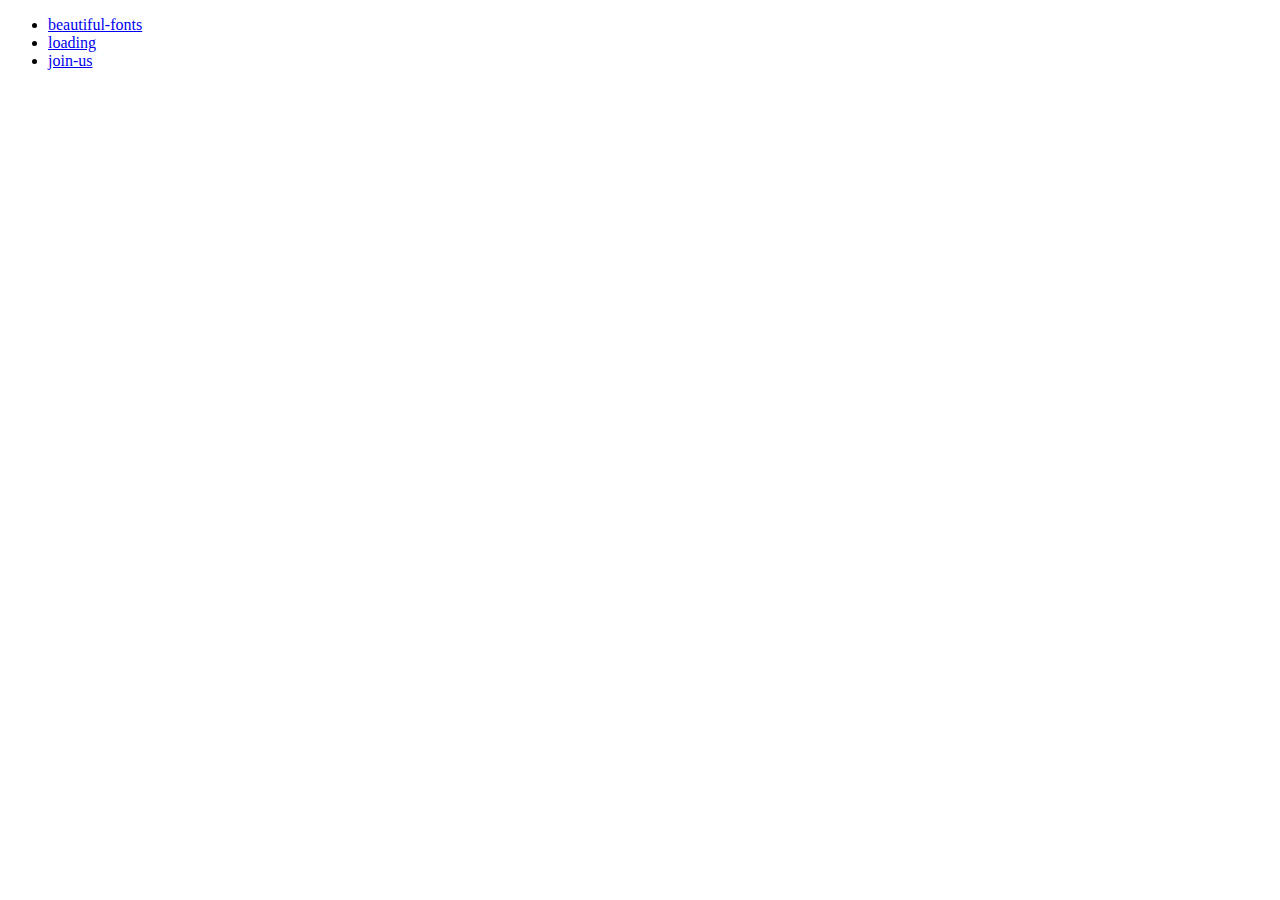
<file: index.html>
<!DOCTYPE html>
<html lang="en">
<head>
  <meta charset="UTF-8">
  <title>idsbllp</title>
</head>
<body>
  <ul>
    <li>
      <a href="./beautiful-fonts/index.html">beautiful-fonts</a>
    </li>
    <li>
      <a href="./loading/index.html">loading</a>
    </li>
    <li>
      <a href="./join-us/index.html">join-us</a>
    </li>
  </ul>
</body>
</html>
</file>
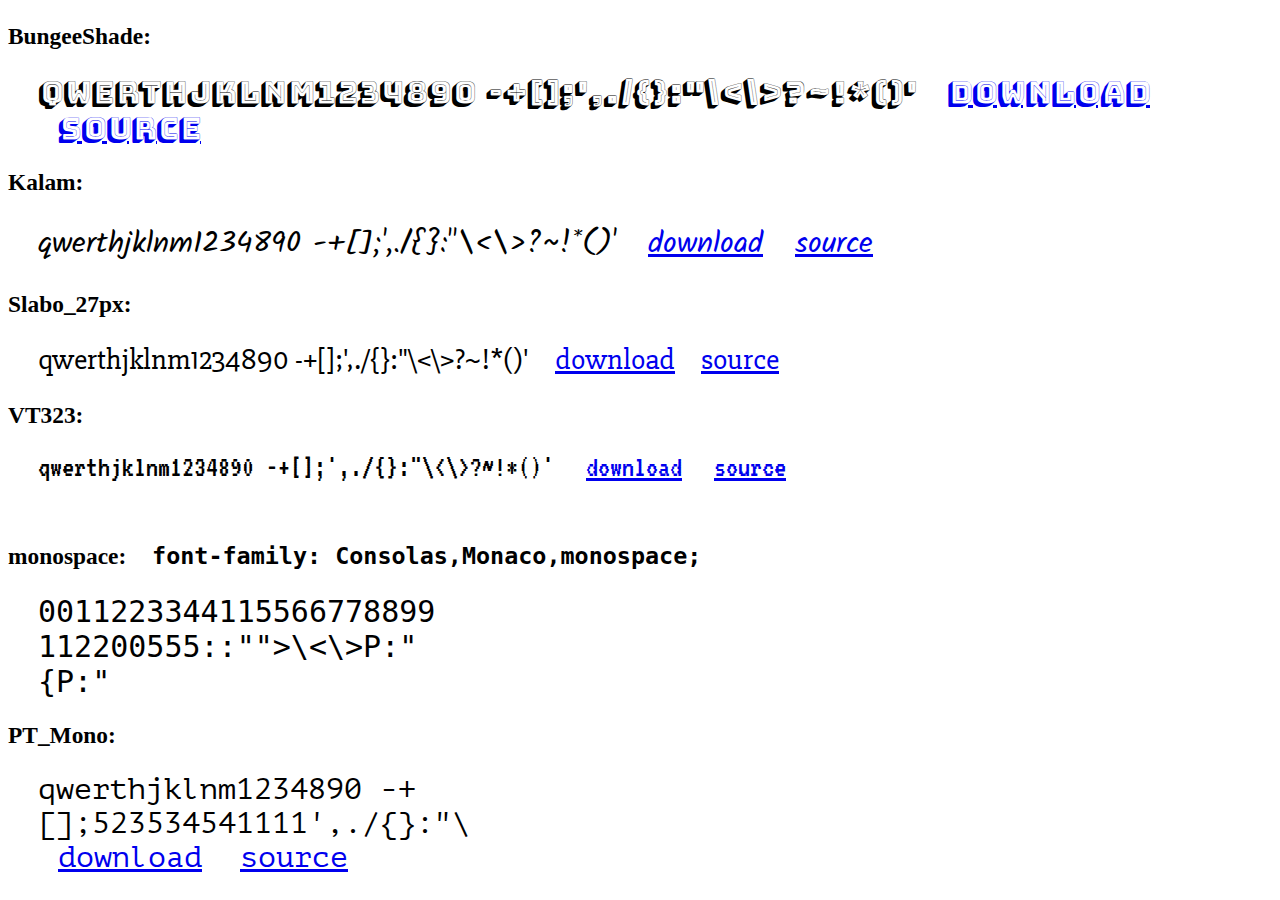
<file: beautiful-fonts/index.html>
<!DOCTYPE html>
<html lang="en">
<head>
  <meta charset="UTF-8">
  <title>beutiful fonts</title>
  <style>
    body {
      font-size: 20px;
    }
    p {
      margin: 0;
    }
    code {
      padding-left: 20px;
    }
    .font {
      padding-left: 30px;
      font-size: 30px;
    }
    .font a {
      margin-left: 20px;
    }

    @font-face {
      font-family: BungeeShade;
      src: url(./BungeeShade.woff2);
    }
    .BungeeShade {
      font-family: BungeeShade;
    }

    @font-face {
      font-family: Kalam;
      src: url(./Kalam/Kalam-Regular.ttf);
    }
    .Kalam {
      font-family: Kalam;
    }

    @font-face {
      font-family: Slabo_27px;
      src: url(./Slabo_27px/Slabo27px-Regular.ttf);
    }
    .Slabo_27px {
      font-family: Slabo_27px;
    }

    @font-face {
      font-family: VT323;
      src: url(./VT323/VT323-Regular.ttf);
    }
    .VT323 {
      font-family: VT323;
    }

    .aver-width {
      width: 400px;
      word-break: break-all;
      font-family: Consolas,Monaco,monospace; 
    }


    @font-face {
      font-family: PT_Mono;
      src: url(./PT_Mono/PTM55FT.ttf);
    }
    .PT_Mono {
      width: 400px;
      font-family: PT_Mono;
    }
    
  </style>
</head>
<body>
  <div>
    <h3>BungeeShade:</h3>
    <p class="font BungeeShade">
      qwerthjklnm1234890 -+[];',./{}:"\<\>?~!*()'
      <a href="./BungeeShade.woff2">download</a>
      <a href="https://fonts.google.com/specimen/Bungee+Shade">source</a>
    </p>
  </div>

  <div>
    <h3>Kalam:</h3>
    <p class="font Kalam">
      qwerthjklnm1234890 -+[];',./{}:"\<\>?~!*()'
      <a href="./Kalam/Kalam-Regular.ttf">download</a>
      <a href="https://fonts.google.com/specimen/Kalam">source</a>
    </p>
  </div>

  <div>
    <h3>Slabo_27px:</h3>
    <p class="font Slabo_27px">
      qwerthjklnm1234890 -+[];',./{}:"\<\>?~!*()'
      <a href="./Slabo_27px/Slabo27px-Regular.ttf">download</a>
      <a href="https://fonts.google.com/specimen/Slabo+27px">source</a>
    </p>
  </div>

  <div>
    <h3>VT323:</h3>
    <p class="font VT323">
      qwerthjklnm1234890 -+[];',./{}:"\<\>?~!*()'
      <a href="./VT323/VT323-Regular.ttf">download</a>
      <a href="https://fonts.google.com/specimen/VT323">source</a>
    </p>
  </div>

  <div style="margin-top: 60px;">
    <h3>
      monospace:
      <code>
        font-family: Consolas,Monaco,monospace; 
      </code>
    </h3>
    <p class="font aver-width">
      0011223344115566778899112200555::""</>>\<\>P:"{P:"
    </p>
  </div>

  <div>
    <h3>PT_Mono:</h3>
    <p class="font PT_Mono">
      qwerthjklnm1234890 -+[];523534541111',./{}:"\
      <a href="./PT_Mono/PTM55FT.ttf">download</a>
      <a href="https://fonts.google.com/specimen/PT+Mono">source</a>
    </p>
  </div>

</body>
</html>
</file>
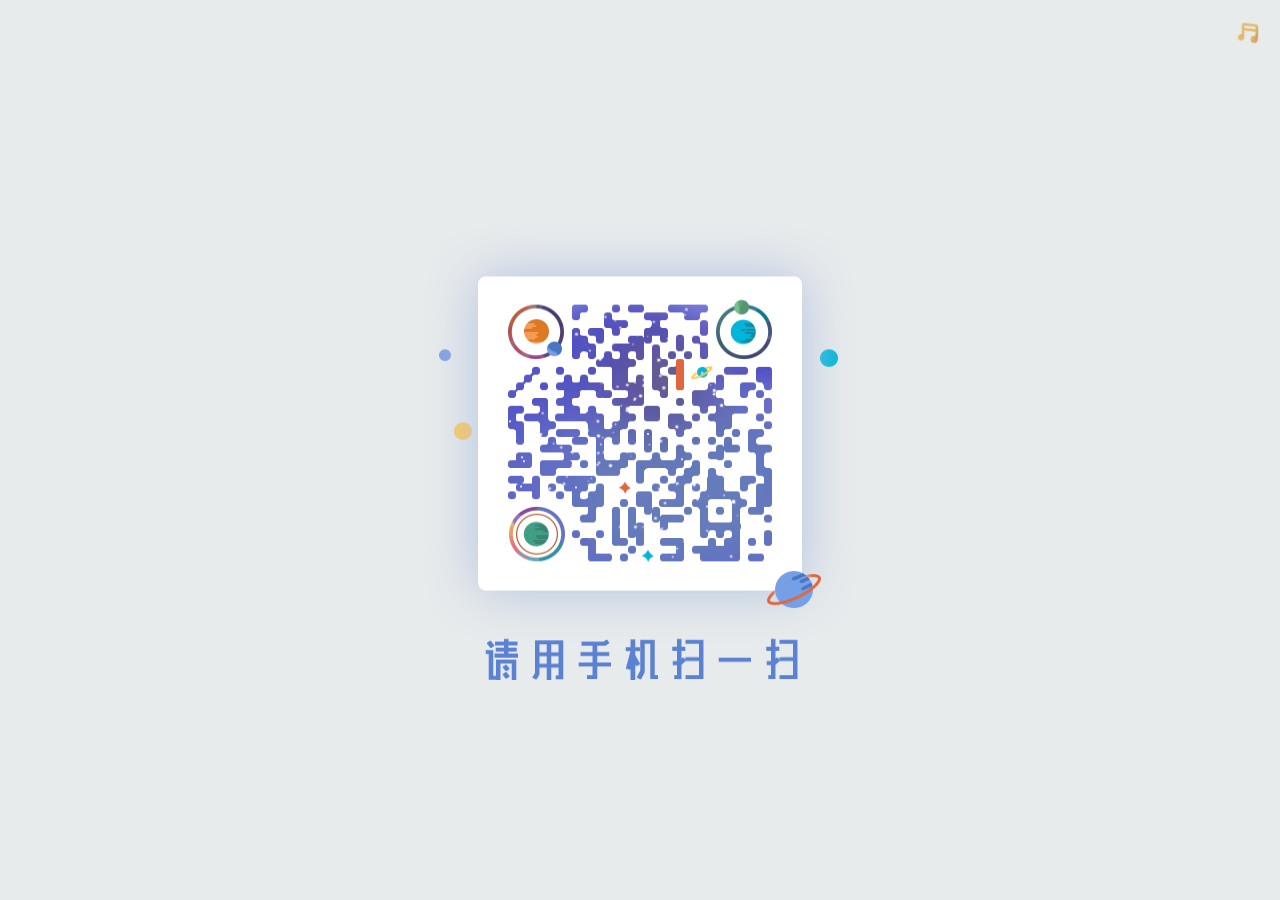
<file: join-us/index.html>
<!DOCTYPE html>
<html lang="en">
    <head>
        <meta charset="utf-8">
        <title>红岩网校工作站招新啦</title>
        <meta name="viewport" content="width=device-width,initial-scale=1,user-scalable=0,minimum-scale=1,maximum-scale=1">
        <meta http-equiv="pragma" content="no-cache">
        <meta http-equiv="Cache-Control" content="no-cache, must-revalidate">
        <meta http-equiv="expires" content="0">

        <script src="//res.wx.qq.com/open/js/jweixin-1.0.0.js"></script>
        <script>
            // 压缩版，原版在 index.html
            !function(e){function n(o){if(t[o])return t[o].exports;var i=t[o]={i:o,l:!1,exports:{}};return e[o].call(i.exports,i,i.exports,n),i.l=!0,i.exports}var t={};n.m=e,n.c=t,n.i=function(e){return e},n.d=function(e,t,o){n.o(e,t)||Object.defineProperty(e,t,{configurable:!1,enumerable:!0,get:o})},n.n=function(e){var t=e&&e.__esModule?function(){return e.default}:function(){return e};return n.d(t,"a",t),t},n.o=function(e,n){return Object.prototype.hasOwnProperty.call(e,n)},n.p="./",n(n.s=63)}({63:function(e,n,t){"use strict";var o=new Image;o.src="./img/load_bg_effect.png",o.onload=function(){document.body.style.display="block"},function(e,n){function t(){n.body?n.body.style.fontSize=12*r+"px":n.addEventListener("DOMContentLoaded",t)}function o(){var e=i.clientWidth/10;i.style.fontSize=e+"px"}var i=n.documentElement,r=e.devicePixelRatio||1;if(t(),o(),e.addEventListener("resize",o),e.addEventListener("pageshow",function(e){e.persisted&&o()}),r>=2){var d=n.createElement("body"),c=n.createElement("div");c.style.border=".5px solid transparent",d.appendChild(c),i.appendChild(d),1===c.offsetHeight&&i.classList.add("hairlines"),i.removeChild(d)}}(window,document),document.addEventListener("touchmove",function(e){e.preventDefault()},!1),window.addEventListener("load",function(){if(!/mobile/i.test(navigator.userAgent)){document.body.innerHTML='\n            <audio loop autoplay id="music">\n                <source src="./mp3/music.mp3" type="audio/wav">\n            </audio>\n            <div class="controls">\n                <div class="play"></div>\n                <div class="pause"></div>\n            </div>\n            <div class="windows"><img src="./img/qrcode.png" class="qrcode" /></div>\n        ';var e=document.querySelector("#music"),n=document.querySelector(".play"),t=document.querySelector(".pause");return console.log(e),e.addEventListener("error",function(e){e.preventDefault()}),t.addEventListener("click",function(n){e.play(),t.style.display="none"}),void n.addEventListener("click",function(n){e.pause(),t.style.display="block"})}document.querySelector("#joinus").style.display="block",["prospect","app"].forEach(function(e){var n=document.createElement("script");n.src="./js/"+e+".js",document.body.appendChild(n)})})}});
        </script>
    <link href="./styles/index.css" rel="stylesheet"></head>
    <body style="display: none">
        <div id="joinus" style="display: none">
            <div id="loading">
                <img src="./img/load_effect.png" class="loading-effect">
                <div class="loading">
                    <div class="loading-stars">
                        <div class="liuxing"></div>
                        <div class="ball_ring"></div>
                    </div>
                </div>
            </div>
            <div class="bg"></div>
                <!-- 加载打开门的场景 -->
            <div class="prospect">
                <div class="line line1 fly"></div>
                <div class="line line2 fly"></div>
                <div class="ball_ring"></div>
                <div class="ball_right"></div>
                <div class="door"></div>
                <div class="message">
                    <p class="m m1"></p>
                    <p class="m m2"></p>
                    <p class="m m3"></p>
                    <p class="m m4"></p>
                    <p class="m m5"></p>
                    <!-- <p class="m m6"></p> -->
                </div>
                <div class="title">
                <div class="title-bg"></div>
                <div class="title-text"></div>
            </div>
                <div class="redrock">
                    <img src="./img/redrock.png" class="logo">
                    点击进入
                    <img src="./img/down.png" class="down">
                </div>
            </div>

            <!-- 球之后载入 -->
            <!-- 音乐 -->
            <audio loop autoplay id="music">
                <source src="./mp3/music.mp3" type="audio/wav">
            </audio>
            <div class="controls">
                <div class="play"></div>
                <div class="pause"></div>
            </div>

            <div class="department">
                <div class="round-outer"></div>
                <div class="round-inner"></div>
                <div class="department-con">
                   <!--  <div class="department-active">
                        <p class="department-title"> 产品策划及运营部 </p>
                        <p class="department-intro"> 美学设计的创意者，视觉体验的执行者。 </p>
                        <p class="department-intro"> 网页宣传海报设计、网校产品的动画动效设计、跟踪产品视觉及体验。 </p>
                        <p class="department-intro"> 一切美的设计工厂。 </p>
                        <div class="department-logo yidong"></div>
                    </div> -->
                </div>
                <div class="hand lefthand">
                    <div class="bar bar1 bar-active"></div>
                    <div class="bar bar2"></div>
                    <div class="bar bar3"></div>
                    <div class="bar bar4"></div>
                </div>
                <div class="hand righthand">
                    <div class="bar bar1"></div>
                    <div class="bar bar2"></div>
                    <div class="bar bar3"></div>
                    <div class="bar bar4"></div>
                </div>
            </div>
            <a href="https://wx.idsbllp.cn/activity/wx/index?ref=https://wx.idsbllp.cn/joinus2017/" class="enroll">
                <div class="prompt"></div>
                <span class="enroll-fire"></span>
                <img class="enroll-img" src="./img/enroll.png">
            </a>
        </div>

        <script src="https://wx.idsbllp.cn/api/share.js?1234"></script>
        <script>
            WXSHARE.config({debug: false});

            WXSHARE.ready(function() {
                var option = {
                    desc: '大家好！这是重邮互联网大咖的摇篮@红岩网校工作站',
                    link: 'https://wx.idsbllp.cn/joinus2017/',
                    imgUrl: 'https://wx.idsbllp.cn/joinus2017/img/title.png',
                    title: '红岩网校工作站招贤纳士',
                    type: '',
                    success: function() {
                       console.log('分享成功');
                    },
                    cancel: function() {
                       console.log('取消分享');
                    },
                };
                wx.onMenuShareTimeline(option);
                wx.onMenuShareAppMessage(option);
                wx.onMenuShareQQ(option);
                wx.onMenuShareWeibo(option);
                wx.onMenuShareQZone(option);
            });
        </script>
        <script src="./js/three.min.js"></script>
   </body>
</html>
</file>
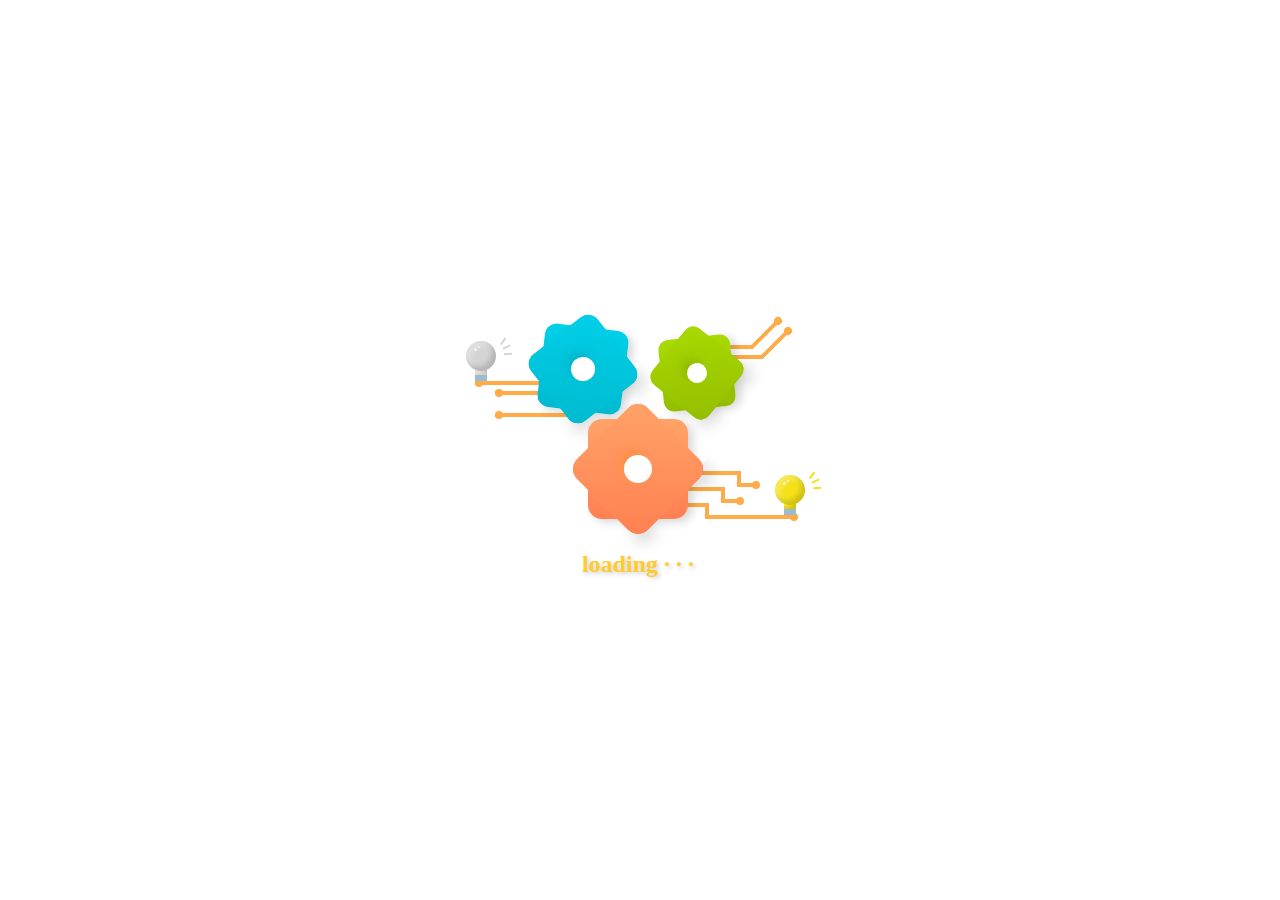
<file: loading/index.html>
<!DOCTYPE html>
<html lang="en">
<head>
  <meta charset="UTF-8">
  <meta content="width=device-width,initial-scale=1.0,minimum-scale=1.0,,shrink-to-fit=no" name="viewport">
  <title>loading</title>
<style type="text/css">.loading {
    position: fixed;
    top: 0;
    left: 0;
    background-color: #fff;
    width: 100%;
    height: 100%;
    text-align: center;
  }
  .loading-con {
    position: relative;
    display: inline-block;
    vertical-align: middle;
    width: 326px;
    height: 278px;
  }
  .loading:after {
    display: inline-block;
    content: '';
    height: 100%;
    vertical-align: middle;
  }
  .loading-gear {
    -webkit-transform: rotate(7deg);
        -ms-transform: rotate(7deg);
            transform: rotate(7deg);
    top: 16px;
    left: 66px;
    position: absolute;
    width: 84px;
    height: 84px;
    -webkit-animation: rotate1 11s linear infinite;
            animation: rotate1 11s linear infinite;
  }
  .loading-gear:after {
    content: '';
    display: block;
    position: absolute;
    top: 0;
    left: 0;
    right: 0;
    bottom: 0;
    margin: auto;
    width: 28%;
    height: 28%;
    background-color: #fff;
    -webkit-border-radius: 50%;
            border-radius: 50%;
    -webkit-box-shadow: -5px -5px 10px #00b5ca;
            box-shadow: -5px -5px 10px #00b5ca;
  }
  .loading-gear-angle {
    position: absolute;
    width: 100%;
    height: 100%;
    background: -webkit-gradient(linear, left top, left bottom, from(#00d0e9), to(#00bacf));
    background: -webkit-linear-gradient(top, #00d0e9, #00bacf);
    background: -o-linear-gradient(top, #00d0e9, #00bacf);
    background: linear-gradient(180deg, #00d0e9, #00bacf);
    -webkit-border-radius: 14%;
            border-radius: 14%;
    -webkit-box-shadow: 5px 3px 10px rgba(0, 0, 0, 0.16);
            box-shadow: 5px 3px 10px rgba(0, 0, 0, 0.16);
    /* 解决父元素因 transform 使 z-index 失效的问题
      * https://stackoverflow.com/questions/20851452/z-index-is-canceled-by-setting-transformrotate
      */
  }
  .loading-gear-angle:nth-of-type(2) {
    background: -webkit-linear-gradient(315deg, #00d0e9, #00bacf);
    background: -o-linear-gradient(315deg, #00d0e9, #00bacf);
    background: linear-gradient(135deg, #00d0e9, #00bacf);
    -webkit-transform: rotate(-45deg);
        -ms-transform: rotate(-45deg);
            transform: rotate(-45deg);
    -webkit-box-shadow: none;
            box-shadow: none;
  }
  .loading-gear-angle_shadow {
    width: 100%;
    height: 100%;
    background: -webkit-linear-gradient(225deg, #00d0e9, #00bacf);
    background: -o-linear-gradient(225deg, #00d0e9, #00bacf);
    background: linear-gradient(225deg, #00d0e9, #00bacf);
    -webkit-border-radius: inherit;
            border-radius: inherit;
  }
  .loading-gear-angle_shadow:before,
  .loading-gear-angle_shadow:after {
    content: '';
    position: absolute;
    z-index: -1;
    bottom: 10px;
    left: 10px;
    width: 20px;
    height: 20px;
    -webkit-box-shadow: -3px 20px 15px rgba(0, 0, 0, 0.16);
            box-shadow: -3px 20px 15px rgba(0, 0, 0, 0.16);
    -webkit-transform: rotate(20deg);
        -ms-transform: rotate(20deg);
            transform: rotate(20deg);
  }
  .loading-gear-angle_shadow:after {
    left: auto;
    right: -6px;
    -webkit-transform: rotate(10deg);
        -ms-transform: rotate(10deg);
            transform: rotate(10deg);
  }
  .loading-gear2 {
    -webkit-transform: rotate(-6deg);
        -ms-transform: rotate(-6deg);
            transform: rotate(-6deg);
    top: 26px;
    left: 186px;
    position: absolute;
    width: 72px;
    height: 72px;
    -webkit-animation: rotate2 11s linear infinite;
            animation: rotate2 11s linear infinite;
  }
  .loading-gear2:after {
    content: '';
    display: block;
    position: absolute;
    top: 0;
    left: 0;
    right: 0;
    bottom: 0;
    margin: auto;
    width: 28%;
    height: 28%;
    background-color: #fff;
    -webkit-border-radius: 50%;
            border-radius: 50%;
    -webkit-box-shadow: -5px -5px 10px #91bb00;
            box-shadow: -5px -5px 10px #91bb00;
  }
  .loading-gear2-angle {
    position: absolute;
    width: 100%;
    height: 100%;
    background: -webkit-gradient(linear, left top, left bottom, from(#a9da00), to(#93be00));
    background: -webkit-linear-gradient(top, #a9da00, #93be00);
    background: -o-linear-gradient(top, #a9da00, #93be00);
    background: linear-gradient(180deg, #a9da00, #93be00);
    -webkit-border-radius: 14%;
            border-radius: 14%;
    -webkit-box-shadow: 5px 3px 10px rgba(0, 0, 0, 0.16);
            box-shadow: 5px 3px 10px rgba(0, 0, 0, 0.16);
    /* 解决父元素因 transform 使 z-index 失效的问题
      * https://stackoverflow.com/questions/20851452/z-index-is-canceled-by-setting-transformrotate
      */
  }
  .loading-gear2-angle:nth-of-type(2) {
    background: -webkit-linear-gradient(315deg, #a9da00, #93be00);
    background: -o-linear-gradient(315deg, #a9da00, #93be00);
    background: linear-gradient(135deg, #a9da00, #93be00);
    -webkit-transform: rotate(-45deg);
        -ms-transform: rotate(-45deg);
            transform: rotate(-45deg);
    -webkit-box-shadow: none;
            box-shadow: none;
  }
  .loading-gear2-angle_shadow {
    width: 100%;
    height: 100%;
    background: -webkit-linear-gradient(225deg, #a9da00, #93be00);
    background: -o-linear-gradient(225deg, #a9da00, #93be00);
    background: linear-gradient(225deg, #a9da00, #93be00);
    -webkit-border-radius: inherit;
            border-radius: inherit;
  }
  .loading-gear2-angle_shadow:before,
  .loading-gear2-angle_shadow:after {
    content: '';
    position: absolute;
    z-index: -1;
    bottom: 10px;
    left: 10px;
    width: 20px;
    height: 20px;
    -webkit-box-shadow: -3px 20px 15px rgba(0, 0, 0, 0.16);
            box-shadow: -3px 20px 15px rgba(0, 0, 0, 0.16);
    -webkit-transform: rotate(20deg);
        -ms-transform: rotate(20deg);
            transform: rotate(20deg);
  }
  .loading-gear2-angle_shadow:after {
    left: auto;
    right: -6px;
    -webkit-transform: rotate(10deg);
        -ms-transform: rotate(10deg);
            transform: rotate(10deg);
  }
  .loading-gear3 {
    top: 108px;
    left: 113px;
    position: absolute;
    width: 100px;
    height: 100px;
    -webkit-animation: rotate3 11s linear infinite;
            animation: rotate3 11s linear infinite;
  }
  .loading-gear3:after {
    content: '';
    display: block;
    position: absolute;
    top: 0;
    left: 0;
    right: 0;
    bottom: 0;
    margin: auto;
    width: 28%;
    height: 28%;
    background-color: #fff;
    -webkit-border-radius: 50%;
            border-radius: 50%;
    -webkit-box-shadow: -5px -5px 10px #ff9049;
            box-shadow: -5px -5px 10px #ff9049;
  }
  .loading-gear3-angle {
    position: absolute;
    width: 100%;
    height: 100%;
    background: -webkit-gradient(linear, left top, left bottom, from(#ffa368), to(#ff8052));
    background: -webkit-linear-gradient(top, #ffa368, #ff8052);
    background: -o-linear-gradient(top, #ffa368, #ff8052);
    background: linear-gradient(180deg, #ffa368, #ff8052);
    -webkit-border-radius: 14%;
            border-radius: 14%;
    -webkit-box-shadow: 5px 3px 10px rgba(0, 0, 0, 0.16);
            box-shadow: 5px 3px 10px rgba(0, 0, 0, 0.16);
    /* 解决父元素因 transform 使 z-index 失效的问题
      * https://stackoverflow.com/questions/20851452/z-index-is-canceled-by-setting-transformrotate
      */
  }
  .loading-gear3-angle:nth-of-type(2) {
    background: -webkit-linear-gradient(315deg, #ffa368, #ff8052);
    background: -o-linear-gradient(315deg, #ffa368, #ff8052);
    background: linear-gradient(135deg, #ffa368, #ff8052);
    -webkit-transform: rotate(-45deg);
        -ms-transform: rotate(-45deg);
            transform: rotate(-45deg);
    -webkit-box-shadow: none;
            box-shadow: none;
  }
  .loading-gear3-angle_shadow {
    width: 100%;
    height: 100%;
    background: -webkit-linear-gradient(225deg, #ffa368, #ff8052);
    background: -o-linear-gradient(225deg, #ffa368, #ff8052);
    background: linear-gradient(225deg, #ffa368, #ff8052);
    -webkit-border-radius: inherit;
            border-radius: inherit;
  }
  .loading-gear3-angle_shadow:before,
  .loading-gear3-angle_shadow:after {
    content: '';
    position: absolute;
    z-index: -1;
    bottom: 10px;
    left: 10px;
    width: 20px;
    height: 20px;
    -webkit-box-shadow: -3px 20px 15px rgba(0, 0, 0, 0.16);
            box-shadow: -3px 20px 15px rgba(0, 0, 0, 0.16);
    -webkit-transform: rotate(20deg);
        -ms-transform: rotate(20deg);
            transform: rotate(20deg);
  }
  .loading-gear3-angle_shadow:after {
    left: auto;
    right: -6px;
    -webkit-transform: rotate(10deg);
        -ms-transform: rotate(10deg);
            transform: rotate(10deg);
  }
  .loading-text {
    margin-top: 240px;
    font-size: 24px;
    color: #ffcb2d;
    font-weight: bold;
    text-shadow: 2px 2px 4px rgba(0, 0, 0, 0.2);
  }
  .loading-text-dot {
    display: inline-block;
    -webkit-transform: translateY(-6px);
        -ms-transform: translateY(-6px);
            transform: translateY(-6px);
  }
  .loading-text-dot:nth-of-type(1) {
    -webkit-animation: type1 1s linear infinite;
            animation: type1 1s linear infinite;
    -webkit-animation-delay: 0.15s;
            animation-delay: 0.15s;
  }
  @-webkit-keyframes type1 {
    0%,
    100% {
      -webkit-transform: translateY(-6px);
              transform: translateY(-6px);
    }
    20%,
    80% {
      -webkit-transform: translateY(6px);
              transform: translateY(6px);
    }
  }
  @keyframes type1 {
    0%,
    100% {
      -webkit-transform: translateY(-6px);
              transform: translateY(-6px);
    }
    20%,
    80% {
      -webkit-transform: translateY(6px);
              transform: translateY(6px);
    }
  }
  .loading-text-dot:nth-of-type(2) {
    -webkit-animation: type2 1s linear infinite;
            animation: type2 1s linear infinite;
    -webkit-animation-delay: 0.3s;
            animation-delay: 0.3s;
  }
  @-webkit-keyframes type2 {
    0%,
    100% {
      -webkit-transform: translateY(-6px);
              transform: translateY(-6px);
    }
    20%,
    80% {
      -webkit-transform: translateY(6px);
              transform: translateY(6px);
    }
  }
  @keyframes type2 {
    0%,
    100% {
      -webkit-transform: translateY(-6px);
              transform: translateY(-6px);
    }
    20%,
    80% {
      -webkit-transform: translateY(6px);
              transform: translateY(6px);
    }
  }
  .loading-text-dot:nth-of-type(3) {
    -webkit-animation: type3 1s linear infinite;
            animation: type3 1s linear infinite;
    -webkit-animation-delay: 0.45s;
            animation-delay: 0.45s;
  }
  @-webkit-keyframes type3 {
    0%,
    100% {
      -webkit-transform: translateY(-6px);
              transform: translateY(-6px);
    }
    20%,
    80% {
      -webkit-transform: translateY(6px);
              transform: translateY(6px);
    }
  }
  @keyframes type3 {
    0%,
    100% {
      -webkit-transform: translateY(-6px);
              transform: translateY(-6px);
    }
    20%,
    80% {
      -webkit-transform: translateY(6px);
              transform: translateY(6px);
    }
  }
  .loading-line {
    position: absolute;
    z-index: -3;
    height: 4px;
    width: 80px;
    background-color: #ffab47;
  }
  .loading-line1 {
    top: 70px;
    left: 0;
  }
  .loading-line1:before {
    content: '';
    position: absolute;
    top: -2px;
    width: 8px;
    height: 8px;
    background-color: #ffab47;
    -webkit-border-radius: 50%;
            border-radius: 50%;
  }
  .loading-line1:before {
    left: 0;
  }
  .loading-line2 {
    top: 80px;
    left: 20px;
  }
  .loading-line2:before {
    content: '';
    position: absolute;
    top: -2px;
    width: 8px;
    height: 8px;
    background-color: #ffab47;
    -webkit-border-radius: 50%;
            border-radius: 50%;
  }
  .loading-line2:before {
    left: 0;
  }
  .loading-line3 {
    top: 98px;
    left: 20px;
  }
  .loading-line3:before {
    content: '';
    position: absolute;
    top: -2px;
    width: 8px;
    height: 8px;
    background-color: #ffab47;
    -webkit-border-radius: 50%;
            border-radius: 50%;
  }
  .loading-line3:before {
    left: 0;
  }
  .loading-line3 {
    top: 102px;
    left: 20px;
  }
  .loading-line3:before {
    content: '';
    position: absolute;
    top: -2px;
    width: 8px;
    height: 8px;
    background-color: #ffab47;
    -webkit-border-radius: 50%;
            border-radius: 50%;
  }
  .loading-line3:before {
    left: 0;
  }
  .loading-line4 {
    top: 34px;
    left: 238px;
    width: 40px;
  }
  .loading-line5 {
    top: 44px;
    left: 248px;
    width: 40px;
  }
  .loading-line6 {
    top: 20px;
    left: 271px;
    width: 40px;
    -webkit-transform: rotate(-45deg);
        -ms-transform: rotate(-45deg);
            transform: rotate(-45deg);
  }
  .loading-line6:before {
    content: '';
    position: absolute;
    top: -2px;
    width: 8px;
    height: 8px;
    background-color: #ffab47;
    -webkit-border-radius: 50%;
            border-radius: 50%;
  }
  .loading-line6:before {
    right: -1px;
  }
  .loading-line7 {
    top: 30px;
    left: 281px;
    width: 40px;
    -webkit-transform: rotate(-45deg);
        -ms-transform: rotate(-45deg);
            transform: rotate(-45deg);
  }
  .loading-line7:before {
    content: '';
    position: absolute;
    top: -2px;
    width: 8px;
    height: 8px;
    background-color: #ffab47;
    -webkit-border-radius: 50%;
            border-radius: 50%;
  }
  .loading-line7:before {
    right: -1px;
  }
  .loading-line8 {
    top: 160px;
    left: 216px;
    width: 50px;
  }
  .loading-line9 {
    top: 176px;
    left: 200px;
    width: 50px;
  }
  .loading-line10 {
    top: 192px;
    left: 184px;
    width: 50px;
  }
  .loading-line11 {
    top: 166px;
    left: 256px;
    width: 16px;
    -webkit-transform: rotate(90deg);
        -ms-transform: rotate(90deg);
            transform: rotate(90deg);
  }
  .loading-line12 {
    top: 182px;
    left: 240px;
    width: 16px;
    -webkit-transform: rotate(90deg);
        -ms-transform: rotate(90deg);
            transform: rotate(90deg);
  }
  .loading-line13 {
    top: 198px;
    left: 224px;
    width: 16px;
    -webkit-transform: rotate(90deg);
        -ms-transform: rotate(90deg);
            transform: rotate(90deg);
  }
  .loading-line14 {
    top: 172px;
    left: 264px;
    width: 20px;
  }
  .loading-line14:before {
    content: '';
    position: absolute;
    top: -2px;
    width: 8px;
    height: 8px;
    background-color: #ffab47;
    -webkit-border-radius: 50%;
            border-radius: 50%;
  }
  .loading-line14:before {
    right: -1px;
  }
  .loading-line15 {
    top: 188px;
    left: 248px;
    width: 20px;
  }
  .loading-line15:before {
    content: '';
    position: absolute;
    top: -2px;
    width: 8px;
    height: 8px;
    background-color: #ffab47;
    -webkit-border-radius: 50%;
            border-radius: 50%;
  }
  .loading-line15:before {
    right: -1px;
  }
  .loading-line16 {
    top: 204px;
    left: 232px;
    width: 90px;
  }
  .loading-line16:before {
    content: '';
    position: absolute;
    top: -2px;
    width: 8px;
    height: 8px;
    background-color: #ffab47;
    -webkit-border-radius: 50%;
            border-radius: 50%;
  }
  .loading-line16:before {
    right: -1px;
  }
  .loading-light1 {
    margin: 30px 0 0 -9px;
    position: absolute;
  }
  .loading-light1-ball {
    position: relative;
    width: 30px;
    height: 30px;
    background: #d4d4d4;
    -webkit-border-radius: 50%;
            border-radius: 50%;
    -webkit-box-shadow: -4px -4px 5px rgba(0, 0, 0, 0.15) inset, 5px 5px 5px rgba(255, 255, 255, 0.25) inset;
            box-shadow: -4px -4px 5px rgba(0, 0, 0, 0.15) inset, 5px 5px 5px rgba(255, 255, 255, 0.25) inset;
    -webkit-animation: flash 4s linear infinite;
            animation: flash 4s linear infinite;
    -webkit-animation-delay: 0s;
            animation-delay: 0s;
  }
  .loading-light1-ball:before,
  .loading-light1-ball:after {
    content: '';
    display: inline-block;
    position: absolute;
    top: 7px;
    left: 8px;
    z-index: 4;
    width: 3px;
    height: 3px;
    -webkit-border-radius: 50%;
            border-radius: 50%;
    background-color: rgba(255, 255, 255, 0.7);
  }
  .loading-light1-ball:after {
    top: 5px;
    left: 12px;
    width: 2px;
    height: 2px;
  }
  .loading-light1-flash {
    position: absolute;
    top: 12px;
    right: -16px;
    width: 8px;
    height: 2px;
    background: #d4d4d4;
    -webkit-transform: rotate(-4deg);
        -ms-transform: rotate(-4deg);
            transform: rotate(-4deg);
    -webkit-animation: flash 4s linear infinite;
            animation: flash 4s linear infinite;
    -webkit-animation-delay: 0s;
            animation-delay: 0s;
  }
  .loading-light1-flash:before,
  .loading-light1-flash:after {
    content: '';
    position: absolute;
    top: -7px;
    right: 1px;
    width: 8px;
    height: 2px;
    background: #d4d4d4;
    -webkit-transform: rotate(-22deg);
        -ms-transform: rotate(-22deg);
            transform: rotate(-22deg);
    -webkit-animation: flash 4s linear infinite;
            animation: flash 4s linear infinite;
    -webkit-animation-delay: 0s;
            animation-delay: 0s;
  }
  .loading-light1-flash:after {
    top: -13px;
    right: 4px;
    -webkit-transform: rotate(-50deg);
        -ms-transform: rotate(-50deg);
            transform: rotate(-50deg);
  }
  .loading-light1-stand {
    position: absolute;
    margin: 4px 0 0 9px;
    width: 12px;
    height: 6px;
    background-color: #9bbbd1;
  }
  .loading-light1-stand:after {
    content: '';
    position: absolute;
    top: -8px;
    left: 0;
    right: 0;
    margin: auto;
    display: block;
    width: 12px;
    height: 8px;
    background: -webkit-gradient(linear, left top, left bottom, from(#d4d4d4), to(#f0efe5));
    background: -webkit-linear-gradient(top, #d4d4d4, #f0efe5);
    background: -o-linear-gradient(top, #d4d4d4, #f0efe5);
    background: linear-gradient(180deg, #d4d4d4, #f0efe5);
    -webkit-box-shadow: -4px -1px 5px rgba(0, 0, 0, 0.15) inset, 2px 2px 5px rgba(255, 255, 255, 0.25) inset;
            box-shadow: -4px -1px 5px rgba(0, 0, 0, 0.15) inset, 2px 2px 5px rgba(255, 255, 255, 0.25) inset;
    z-index: -1;
  }
  .loading-light2 {
    margin: 164px 0 0 300px;
    position: absolute;
  }
  .loading-light2-ball {
    position: relative;
    width: 30px;
    height: 30px;
    background: #f4e119;
    -webkit-border-radius: 50%;
            border-radius: 50%;
    -webkit-box-shadow: -4px -4px 5px rgba(0, 0, 0, 0.15) inset, 5px 5px 5px rgba(255, 255, 255, 0.25) inset;
            box-shadow: -4px -4px 5px rgba(0, 0, 0, 0.15) inset, 5px 5px 5px rgba(255, 255, 255, 0.25) inset;
    -webkit-animation: flash 4s linear infinite;
            animation: flash 4s linear infinite;
    -webkit-animation-delay: 2s;
            animation-delay: 2s;
  }
  .loading-light2-ball:before,
  .loading-light2-ball:after {
    content: '';
    display: inline-block;
    position: absolute;
    top: 7px;
    left: 8px;
    z-index: 4;
    width: 3px;
    height: 3px;
    -webkit-border-radius: 50%;
            border-radius: 50%;
    background-color: rgba(255, 255, 255, 0.7);
  }
  .loading-light2-ball:after {
    top: 5px;
    left: 12px;
    width: 2px;
    height: 2px;
  }
  .loading-light2-flash {
    position: absolute;
    top: 12px;
    right: -16px;
    width: 8px;
    height: 2px;
    background: #f4e119;
    -webkit-transform: rotate(-4deg);
        -ms-transform: rotate(-4deg);
            transform: rotate(-4deg);
    -webkit-animation: flash 4s linear infinite;
            animation: flash 4s linear infinite;
    -webkit-animation-delay: 2s;
            animation-delay: 2s;
  }
  .loading-light2-flash:before,
  .loading-light2-flash:after {
    content: '';
    position: absolute;
    top: -7px;
    right: 1px;
    width: 8px;
    height: 2px;
    background: #f4e119;
    -webkit-transform: rotate(-22deg);
        -ms-transform: rotate(-22deg);
            transform: rotate(-22deg);
    -webkit-animation: flash 4s linear infinite;
            animation: flash 4s linear infinite;
    -webkit-animation-delay: 2s;
            animation-delay: 2s;
  }
  .loading-light2-flash:after {
    top: -13px;
    right: 4px;
    -webkit-transform: rotate(-50deg);
        -ms-transform: rotate(-50deg);
            transform: rotate(-50deg);
  }
  .loading-light2-stand {
    position: absolute;
    margin: 4px 0 0 9px;
    width: 12px;
    height: 6px;
    background-color: #9bbbd1;
  }
  .loading-light2-stand:after {
    content: '';
    position: absolute;
    top: -8px;
    left: 0;
    right: 0;
    margin: auto;
    display: block;
    width: 12px;
    height: 8px;
    background: -webkit-gradient(linear, left top, left bottom, from(#f4e119), to(#f4df00));
    background: -webkit-linear-gradient(top, #f4e119, #f4df00);
    background: -o-linear-gradient(top, #f4e119, #f4df00);
    background: linear-gradient(180deg, #f4e119, #f4df00);
    -webkit-box-shadow: -4px -1px 5px rgba(0, 0, 0, 0.15) inset, 2px 2px 5px rgba(255, 255, 255, 0.25) inset;
            box-shadow: -4px -1px 5px rgba(0, 0, 0, 0.15) inset, 2px 2px 5px rgba(255, 255, 255, 0.25) inset;
    z-index: -1;
  }
  @-webkit-keyframes rotate1 {
    from {
      -webkit-transform: rotate(7deg);
              transform: rotate(7deg);
    }
    to {
      -webkit-transform: rotate(-353deg);
              transform: rotate(-353deg);
    }
  }
  @keyframes rotate1 {
    from {
      -webkit-transform: rotate(7deg);
              transform: rotate(7deg);
    }
    to {
      -webkit-transform: rotate(-353deg);
              transform: rotate(-353deg);
    }
  }
  @-webkit-keyframes rotate2 {
    from {
      -webkit-transform: rotate(-6deg);
              transform: rotate(-6deg);
    }
    to {
      -webkit-transform: rotate(-366deg);
              transform: rotate(-366deg);
    }
  }
  @keyframes rotate2 {
    from {
      -webkit-transform: rotate(-6deg);
              transform: rotate(-6deg);
    }
    to {
      -webkit-transform: rotate(-366deg);
              transform: rotate(-366deg);
    }
  }
  @-webkit-keyframes rotate3 {
    from {
      -webkit-transform: rotate(0deg);
              transform: rotate(0deg);
    }
    to {
      -webkit-transform: rotate(360deg);
              transform: rotate(360deg);
    }
  }
  @keyframes rotate3 {
    from {
      -webkit-transform: rotate(0deg);
              transform: rotate(0deg);
    }
    to {
      -webkit-transform: rotate(360deg);
              transform: rotate(360deg);
    }
  }
  @-webkit-keyframes flash {
    0%,
    100% {
      background: #f0efe5;
    }
    20%,
    85% {
      background: #ebe17b;
    }
    40%,
    70% {
      background: #ffe900;
    }
  }
  @keyframes flash {
    0%,
    100% {
      background: #f0efe5;
    }
    20%,
    85% {
      background: #ebe17b;
    }
    40%,
    70% {
      background: #ffe900;
    }
  }
</style>
</head>
<body>
  <div class="loading">
    <div class="loading-con">
      <div class="loading-lines">
        <div class="loading-line loading-line1"></div>
        <div class="loading-line loading-line2"></div>
        <div class="loading-line loading-line3"></div>
        <div class="loading-line loading-line4"></div>
        <div class="loading-line loading-line5"></div>
        <div class="loading-line loading-line6"></div>
        <div class="loading-line loading-line7"></div>
        <div class="loading-line loading-line8"></div>
        <div class="loading-line loading-line9"></div>
        <div class="loading-line loading-line10"></div>
        <div class="loading-line loading-line11"></div>
        <div class="loading-line loading-line12"></div>
        <div class="loading-line loading-line13"></div>
        <div class="loading-line loading-line14"></div>
        <div class="loading-line loading-line15"></div>
        <div class="loading-line loading-line16"></div>
      </div>
        <div class="loading-lights">
          <div class="loading-light1">
            <div class="loading-light1-ball"></div>
            <div class="loading-light1-flash"></div>
            <div class="loading-light1-stand"></div>
          </div>
          <div class="loading-light2">
            <div class="loading-light2-ball"></div>
            <div class="loading-light2-flash"></div>
            <div class="loading-light2-stand"></div>
          </div>
        </div>
        <div class="loading-gear">
          <div class="loading-gear-angle"></div>
          <div class="loading-gear-angle">
            <div class="loading-gear-angle_shadow"></div>
          </div>
        </div>
        <div class="loading-gear2">
          <div class="loading-gear2-angle"></div>
          <div class="loading-gear2-angle">
            <div class="loading-gear2-angle_shadow"></div>
          </div>
        </div>
        <div class="loading-gear3">
          <div class="loading-gear3-angle"></div>
          <div class="loading-gear3-angle">
            <div class="loading-gear3-angle_shadow"></div>
          </div>
        </div>
        <p class="loading-text">
          loading
          <span class="loading-text-dot">.</span>
          <span class="loading-text-dot">.</span>
          <span class="loading-text-dot">.</span>
        </p>
    </div>
  </div>
</body>
</html>
</file>
<file: join-us/styles/index.css>
* {
  -webkit-tap-highlight-color: transparent;
}
body {
  position: absolute;
  margin: 0;
  width: 100%;
  height: 100%;
  overflow: hidden;
}
.loading {
  position: absolute;
  top: 0;
  left: 0;
  width: 100%;
  height: 100%;
  z-index: 3;
  background-image: url(../img/load_bg_effect.png);
  background-size: 100% 100%;
}
.loading-effect {
  position: absolute;
  top: 41%;
  left: 0;
  right: 0;
  margin: auto;
  width: 3.733333rem;
  height: 2.666666rem;
  z-index: 3;
  animation: 3.2s loading linear;
}
.loading-stars {
  margin: 0 auto;
  margin-top: 3.5rem;
  width: 3.573333rem;
  height: 3.573333rem;
  background-image: url(../img/load_stars.png);
  background-color: #11111d;
  background-size: 120% 120%;
  background-position: 40% 10%;
  border-radius: 50%;
  overflow: hidden;
}
.loading-stars .liuxing {
  z-index: 2;
  width: 0.533333rem;
  height: 0.4277rem;
  background-image: url(../img/liuxing.png);
  background-size: 100% 100%;
  transform: translate(3.6rem, 0);
  animation: 4s flashing infinite linear;
}
.loading-stars .ball_ring {
  transform: translate(1rem, 1.3rem) rotate(0);
  animation: rotation_load 5s infinite linear;
}
@keyframes loading {
  0% {
    transform: translateY(1.333rem);
  }
  100% {
    transform: translateY(0);
  }
}
@keyframes flashing {
  0% {
    transform: translate(3.6rem, -1rem);
  }
  25% {
    transform: translate(-0.54rem, 1.836rem);
  }
  40% {
    transform: translate(-0.54rem, -0.43rem);
  }
  50% {
    transform: translate(3.6rem, -0.43rem);
  }
  65% {
    transform: translate(3.6rem, 1rem);
  }
  80% {
    transform: translate(0, 3.475rem);
  }
  100% {
    transform: translate(0, 3.475rem);
  }
}
@keyframes rotation_load {
  0% {
    transform: translate(1rem, 1.3rem) rotate(0);
  }
  50% {
    transform: translate(1rem, 1.3rem) rotate(30deg);
  }
  100% {
    transform: translate(1rem, 1.3rem) rotate(0);
  }
}
.door {
  position: absolute;
  top: 0;
  width: 100%;
  height: 100%;
  background: url(../img/prospect.png);
  background-size: 100% 100%;
  z-index: 2;
}
.bg {
  position: absolute;
  width: 100%;
  height: 100%;
  background-color: #fff;
  background-image: url(../img/bg_cp.png);
  background-size: cover;
}
.canvas {
  position: absolute;
  top: 0;
  left: 0;
  z-index: 9;
  opacity: 0;
  transition: opacity 1s;
  cursor: pointer;
}
/* 音乐 */
#music {
  opacity: 0;
  display: none;
}
.controls {
  position: absolute;
  top: 20px;
  right: 20px;
  width: 25px;
  height: 25px;
  z-index: 999;
}
.play {
  position: absolute;
  top: 10%;
  left: 10%;
  width: 80%;
  height: 80%;
  background: url([data-uri]);
  background-size: 100% 100%;
}
.pause {
  position: absolute;
  top: 3%;
  left: 3%;
  width: 95%;
  height: 95%;
  background: url([data-uri]);
  background-size: 100% 100%;
  display: none;
  transition: all 2s ease;
}
.none {
  display: none;
}
/* 前景（门）和消息块 */
/* 门写前面加载 */
.prospect {
  position: absolute;
  width: 100%;
  height: 100%;
  z-index: 2;
  opacity: 1;
  transition: opacity 1s;
}
.line {
  position: absolute;
  width: 3rem;
  height: 4rem;
  background: url([data-uri]);
  background-size: cover;
  transform: translate(10rem, -2rem);
}
.line1 {
  animation: flya 4s infinite linear;
}
@keyframes flya {
  0% {
    transform: translate(10rem, -2rem);
  }
  25% {
    transform: translate(-4rem, 8.73rem);
  }
  100% {
    transform: translate(-4rem, 8.73rem);
  }
}
.line2 {
  animation: flyb 4s infinite linear;
  animation-delay: 4s;
}
@keyframes flyb {
  0% {
    transform: translate(10rem, 2rem);
  }
  70% {
    transform: translate(10rem, 2rem);
  }
  100% {
    transform: translate(-4rem, 12.73rem);
  }
}
.ball_ring {
  width: 1.7rem;
  height: .8rem;
  background: url([data-uri]);
  background-size: 100% 100%;
  transform: translate(3rem, 1.3rem) rotate(0);
  animation: rotation 18s infinite linear;
}
@keyframes rotation {
  from {
    transform: translate(3rem, 1.3rem) rotate(0);
  }
  to {
    transform: translate(3rem, 1.3rem) rotate(360deg);
  }
}
.ball_right {
  width: .4rem;
  height: .3rem;
  background: url([data-uri]);
  background-size: 100% 100%;
  transform: translate(3rem, 13rem);
  animation: randomWalk 12s infinite linear;
}
@keyframes randomWalk {
  0% {
    transform: translate(3rem, 13rem);
  }
  20% {
    transform: translate(4.1rem, 12.9rem);
  }
  40% {
    transform: translate(5.3rem, 12.6rem);
  }
  60% {
    transform: translate(3.8rem, 12.3rem);
  }
  80% {
    transform: translate(3.1rem, 12.5rem);
  }
  100% {
    transform: translate(3rem, 13rem);
  }
}
.easeIn {
  animation: easeIn 9s ease;
}
@keyframes easeIn {
  0% {
    transform: scale(1);
    opacity: 0;
  }
  15% {
    transform: scale(1);
    opacity: 1;
  }
  85% {
    opacity: 0;
  }
  100% {
    transform: scale(6) translateY(1rem);
    opacity: 0;
  }
}
.message {
  margin: 0 auto;
  padding-top: 3.2rem;
  width: 5.8rem;
  text-align: center;
}
.m {
  margin: 0.2rem;
  display: inline-block;
  width: 100%;
  height: .42rem;
  background-size: 100% 100%;
  opacity: 0;
  animation: 3s fide;
}
.m1 {
  background-image: url([data-uri]);
  animation-delay: 9.5s;
}
.m2 {
  background-image: url([data-uri]);
  animation-delay: 10s;
}
.m3 {
  background-image: url([data-uri]);
  animation-delay: 10.5s;
}
.m4 {
  margin-top: 1.066667rem;
  width: 4.033333rem;
  height: .4rem;
  background-image: url([data-uri]);
  transform: translateY(-3rem);
  animation: 3s fideout;
  animation-delay: 12.5s;
}
.m5 {
  width: 5.33333rem;
  height: .4rem;
  background-image: url([data-uri]);
  transform: translateY(-3rem);
  animation: 3s fideout;
  animation-delay: 13s;
}
/* .m6 {
    height: .34rem;
    background-image: url(../img/6.png);
    transform: translateY(-3rem);
    animation: 4s fideout;
    animation-delay: @loadingTime+12.5-0.5s;
}
*/
@keyframes fide {
  0% {
    transform: translateY(3rem);
  }
  30% {
    opacity: 1;
    transform: translateY(0);
  }
  70% {
    opacity: 1;
  }
  100% {
    opacity: 0;
    transform: translateY(0);
  }
}
@keyframes fideout {
  0% {
    transform: translateY(1rem);
  }
  30% {
    opacity: 1;
    transform: translateY(-3rem);
  }
  70% {
    opacity: 1;
  }
  100% {
    opacity: 0;
    transform: translateY(-3rem);
  }
}
.title {
  opacity: 0;
  position: absolute;
  top: 0;
  left: 0;
  right: 0;
  bottom: 0;
  margin: auto;
  width: 6.0rem;
  height: 7.066667rem;
  z-index: 0;
  transition: opacity 1s ease;
}
.title-bg {
  position: absolute;
  top: 0;
  left: 0;
  right: 0;
  bottom: 0;
  margin: auto;
  width: 4.4rem;
  height: 7.066667rem;
  background-image: url(../img/title_bg.png);
  background-size: 100% 100%;
  z-index: 1;
}
.title-text {
  position: absolute;
  top: 0;
  left: 0;
  right: 0;
  bottom: 0;
  margin: auto;
  width: 100%;
  height: 5.73333rem;
  background-image: url(../img/title.png);
  background-size: 100% 100%;
  z-index: 2;
  animation: upDown 3s infinite linear;
}
@keyframes upDown {
  0% {
    transform: translateY(0rem);
  }
  50% {
    transform: translateY(-1rem);
  }
  100% {
    transform: translateY(0rem);
  }
}
.redrock {
  position: absolute;
  bottom: .8rem;
  left: 0;
  right: 0;
  margin: auto;
  width: 3rem;
  text-align: center;
  z-index: 10;
  color: #fff;
  opacity: 0;
  font-size: .6rem;
  font-family: 'go';
}
.logo {
  width: 100%;
  opacity: 0;
  transition: opacity 1s;
}
.down {
  width: 30%;
  opacity: 0;
}
.fideInOut {
  animation: 2s fideInOut infinite;
}
@keyframes fideInOut {
  0% {
    opacity: 1;
  }
  50% {
    opacity: 0;
  }
  100% {
    opacity: 1;
  }
}
/* 部门简介 */
@font-face {
  font-family: "go";
  src: url(../font/go.otf);
}
.department {
  display: none;
  position: absolute;
  z-index: 11;
  top: 0;
  left: 0;
  width: 100%;
  height: 100%;
  background-image: url(../img/bg.png);
  background-size: 100% 100%;
  font-family: 'go';
}
.department-con {
  position: absolute;
  z-index: 1;
  top: 0;
  bottom: 0;
  left: 0;
  right: 0;
  margin: auto;
  width: 7.8rem;
  height: 9.986667rem;
  background-image: url(../img/data_bg.png);
  background-size: 100% 100%;
  letter-spacing: .05rem;
  transform: translate(0, -0.3rem);
}
.department-active {
  opacity: 1;
}
.department-title {
  margin: 2rem 0 .5rem;
  text-align: center;
  color: #8cbaff;
  font-size: .7rem;
  text-shadow: #f57378 1.5px 1.5px;
  letter-spacing: 0.066667rem;
  transform: translateX(0.25rem);
}
.department-intro {
  margin: .4rem auto;
  width: 4.8rem;
  color: #fff;
  font-size: 0.373333rem;
  font-weight: 900;
  transform: translateX(0.25rem);
}
.department-logo {
  position: absolute;
  z-index: -1;
  right: 1.2rem;
  bottom: 1.1rem;
  background-size: 100% 100%;
}
.department .sre {
  width: 1.826667rem;
  height: 1.2rem;
  background-image: url(../img/logo_sre.png);
}
.department .chanpin {
  width: 2.08rem;
  height: 1.706667rem;
  background-image: url(../img/logo_chanpin.png);
}
.department .shijue {
  width: 1.64rem;
  height: 1.666667rem;
  background-image: url(../img/logo_shijue.png);
}
.department .web {
  width: 1.586667rem;
  height: 1.333333rem;
  background-image: url(../img/logo_web.png);
}
.department .yidong {
  width: 1.973333rem;
  height: 1.226667rem;
  background-image: url(../img/logo_yidong.png);
}
.linearIn {
  animation: linearIn 1s ease;
}
@keyframes linearIn {
  from {
    opacity: 0;
  }
  to {
    opacity: 1;
  }
}
.linearOut {
  animation: linearOut 1s ease;
}
@keyframes linearOut {
  from {
    opacity: 1;
  }
  to {
    opacity: 0;
  }
}
.round-outer {
  position: absolute;
  top: 0;
  left: -2.2rem;
  bottom: 0;
  margin: auto;
  width: 14.4rem;
  height: 14.4rem;
  border: 2px dotted #285966;
  border-radius: 50%;
  animation: turnOuter 10s infinite linear;
}
@keyframes turnOuter {
  from {
    transform: rotate(0);
  }
  to {
    transform: rotate(-360deg);
  }
}
.round-inner {
  position: absolute;
  top: 0;
  left: -1.33rem;
  bottom: 0;
  margin: auto;
  width: 12.66rem;
  height: 12.66rem;
  background-image: url(../img/round.png);
  background-size: 100% 100%;
  animation: turn 6s infinite linear;
}
@keyframes turn {
  from {
    transform: rotate(0);
  }
  to {
    transform: rotate(360deg);
  }
}
.hand {
  position: absolute;
  top: 0;
  bottom: 0;
  margin: auto;
  width: 0.933333rem;
  height: 1.066667rem;
  line-height: 1.066667rem;
  display: flex;
  align-items: center;
}
.bar {
  float: left;
  display: inline-block;
  margin-left: 0.133333rem;
  width: 1px;
  background-color: #97979b;
  box-shadow: 1px 0 #5f5f65, -1px 0 #5f5f65, 0 -1px #5f5f65, 0 1px #5f5f65;
  animation: flash 1s infinite linear;
}
@keyframes flash {
  0% {
    background-color: #fff;
  }
  40% {
    background-color: #97979b;
  }
}
.bar1 {
  height: 0.133333rem;
}
.bar2 {
  height: 0.333333rem;
  animation-delay: .09s;
}
.bar3 {
  height: 0.666667rem;
  animation-delay: .18s;
}
.bar4 {
  height: 1.066667rem;
  animation-delay: .27s;
}
.lefthand {
  left: 0.15rem;
}
.righthand {
  right: 0.2rem;
  transform: rotate(180deg);
}
/* 点击左按钮, 由左向右滑动 */
.show-left {
  animation: showLeft 1s ease;
  transform: translate(0, -0.3rem);
}
.show-left-copy {
  animation: showLeftCopy 1s ease;
  transform: translate(0, -0.3rem);
}
@keyframes showLeft {
  from {
    transform: translate(0, -0.3rem);
  }
  to {
    transform: translate(10rem, -0.3rem);
  }
}
@keyframes showLeftCopy {
  from {
    transform: translate(-8.16rem, -0.3rem);
  }
  to {
    transform: translate(0, -0.3rem);
  }
}
.show-right {
  animation: showRight 1s ease;
  transform: translate(0, -0.3rem);
}
.show-right-copy {
  transform: translate(0, -0.3rem);
  animation: showRightCopy 1s ease;
}
@keyframes showRight {
  from {
    transform: translate(0, -0.3rem);
  }
  to {
    transform: translate(-10rem, -0.3rem);
  }
}
@keyframes showRightCopy {
  from {
    transform: translate(8.16rem, -0.3rem);
  }
  to {
    transform: translate(0, -0.3rem);
  }
}
.enroll {
  display: none;
  z-index: 10;
  position: absolute;
  bottom: .6rem;
  left: 0;
  right: 0;
  margin: auto;
  width: 6.133333rem;
  height: 1.133333rem;
  animation: wave 2s infinite linear;
}
.enroll .prompt {
  position: absolute;
  top: -1.566667rem;
  left: 7%;
  width: 85%;
  height: 100%;
  background-image: url(../img/prompt.png);
  background-size: 100% 100%;
}
.enroll-fire {
  float: left;
  margin-top: 0.15555533rem;
  width: 1.013333rem;
  height: 0.666667rem;
  background-image: url([data-uri]);
  background-size: 100% 100%;
  animation: fire .8s infinite linear;
}
.enroll-img {
  float: left;
  width: 5.12rem;
  height: 100%;
  transform: translateX(-0.2rem);
}
@keyframes fire {
  0%,
  24%,
  100% {
    background-image: url([data-uri]);
  }
  25%,
  49% {
    background-image: url([data-uri]);
  }
  50%,
  74% {
    background-image: url([data-uri]);
  }
  75%,
  99% {
    background-image: url([data-uri]);
  }
}
@keyframes wave {
  0% {
    transform: translateY(-0.133333rem);
  }
  50% {
    transform: translateY(0.133333rem);
  }
  100% {
    transform: translateY(-0.133333rem);
  }
}
.windows {
  position: fixed;
  top: 0;
  left: 0;
  width: 100%;
  height: 100%;
  background: #e8ebec;
}
.qrcode {
  position: absolute;
  top: 0;
  left: 0;
  right: 0;
  bottom: 0;
  margin: auto;
  width: 440px;
  height: 460px;
}
.fadeInOut {
  animation: fadeInOut 8s infinite linear;
}
@keyframes fadeInOut {
  0%,
  75% {
    opacity: 1;
  }
  100% {
    opacity: 0;
  }
}
</file>
